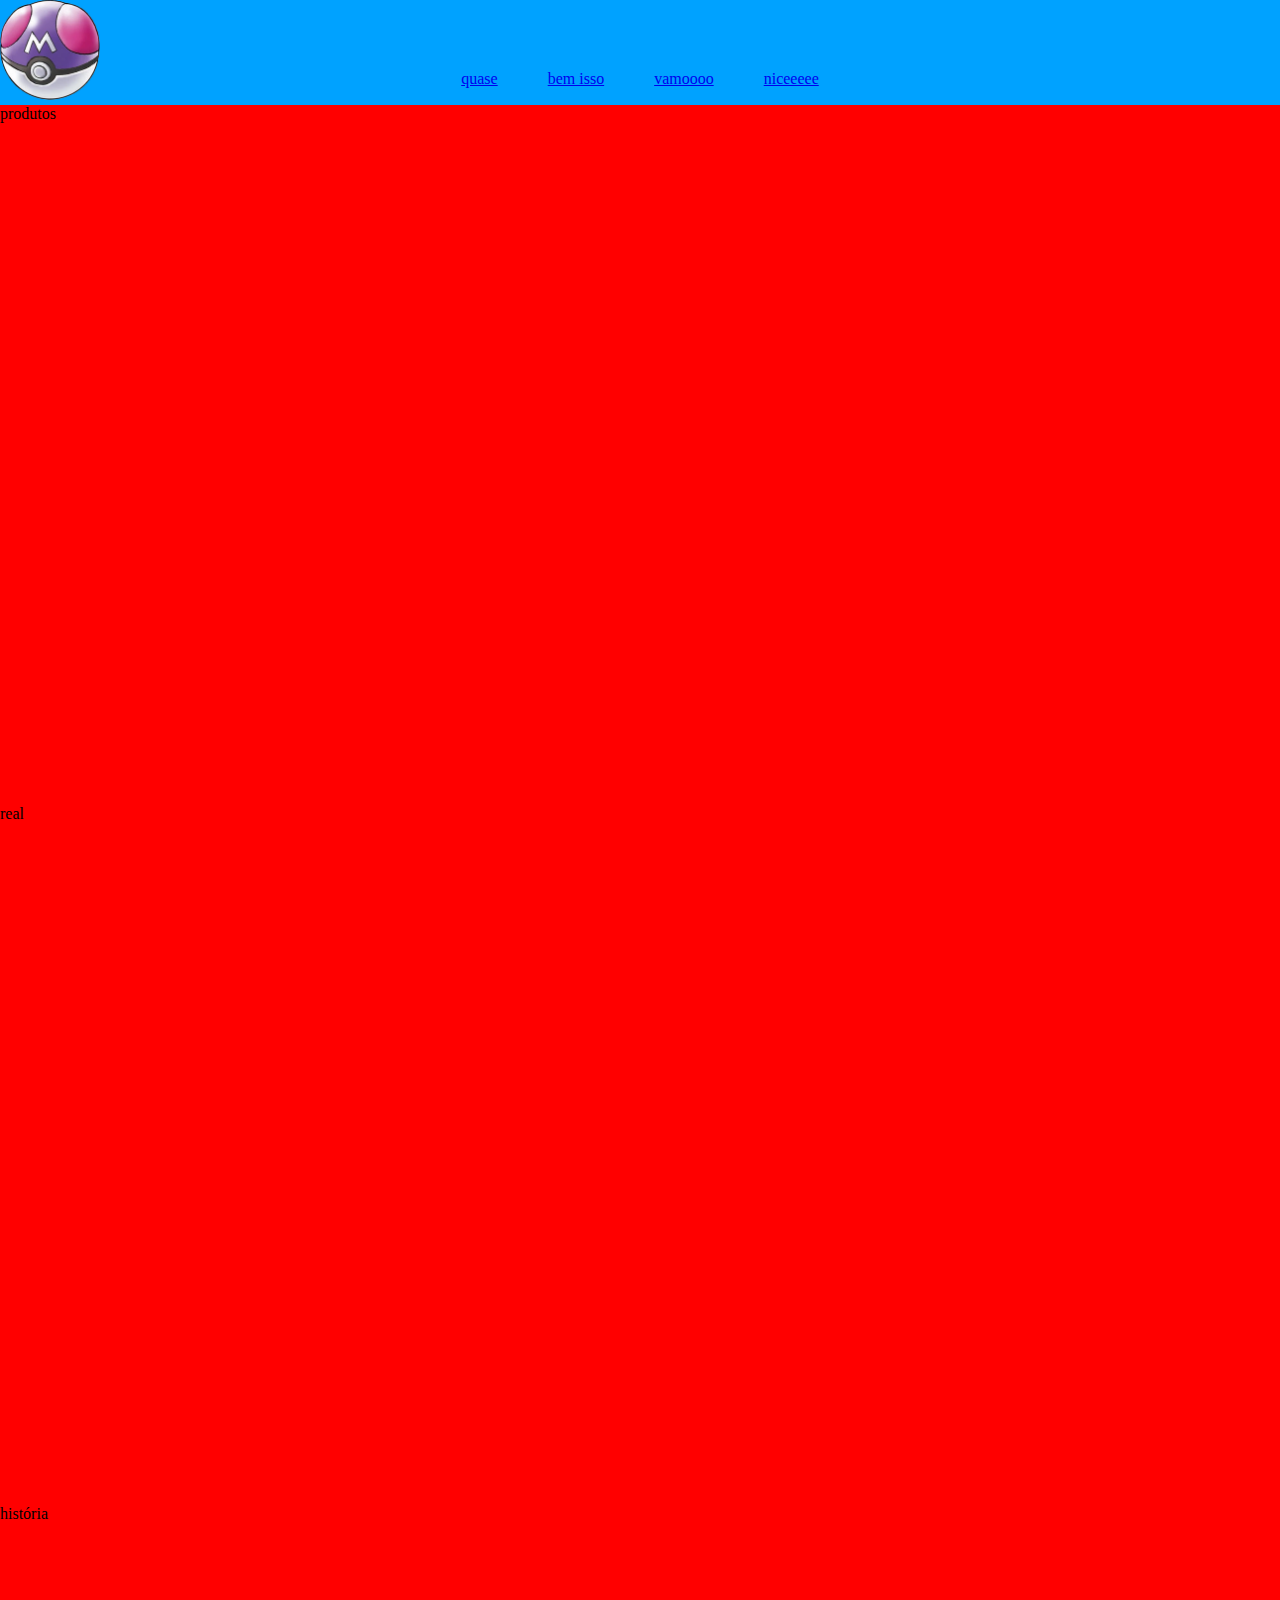
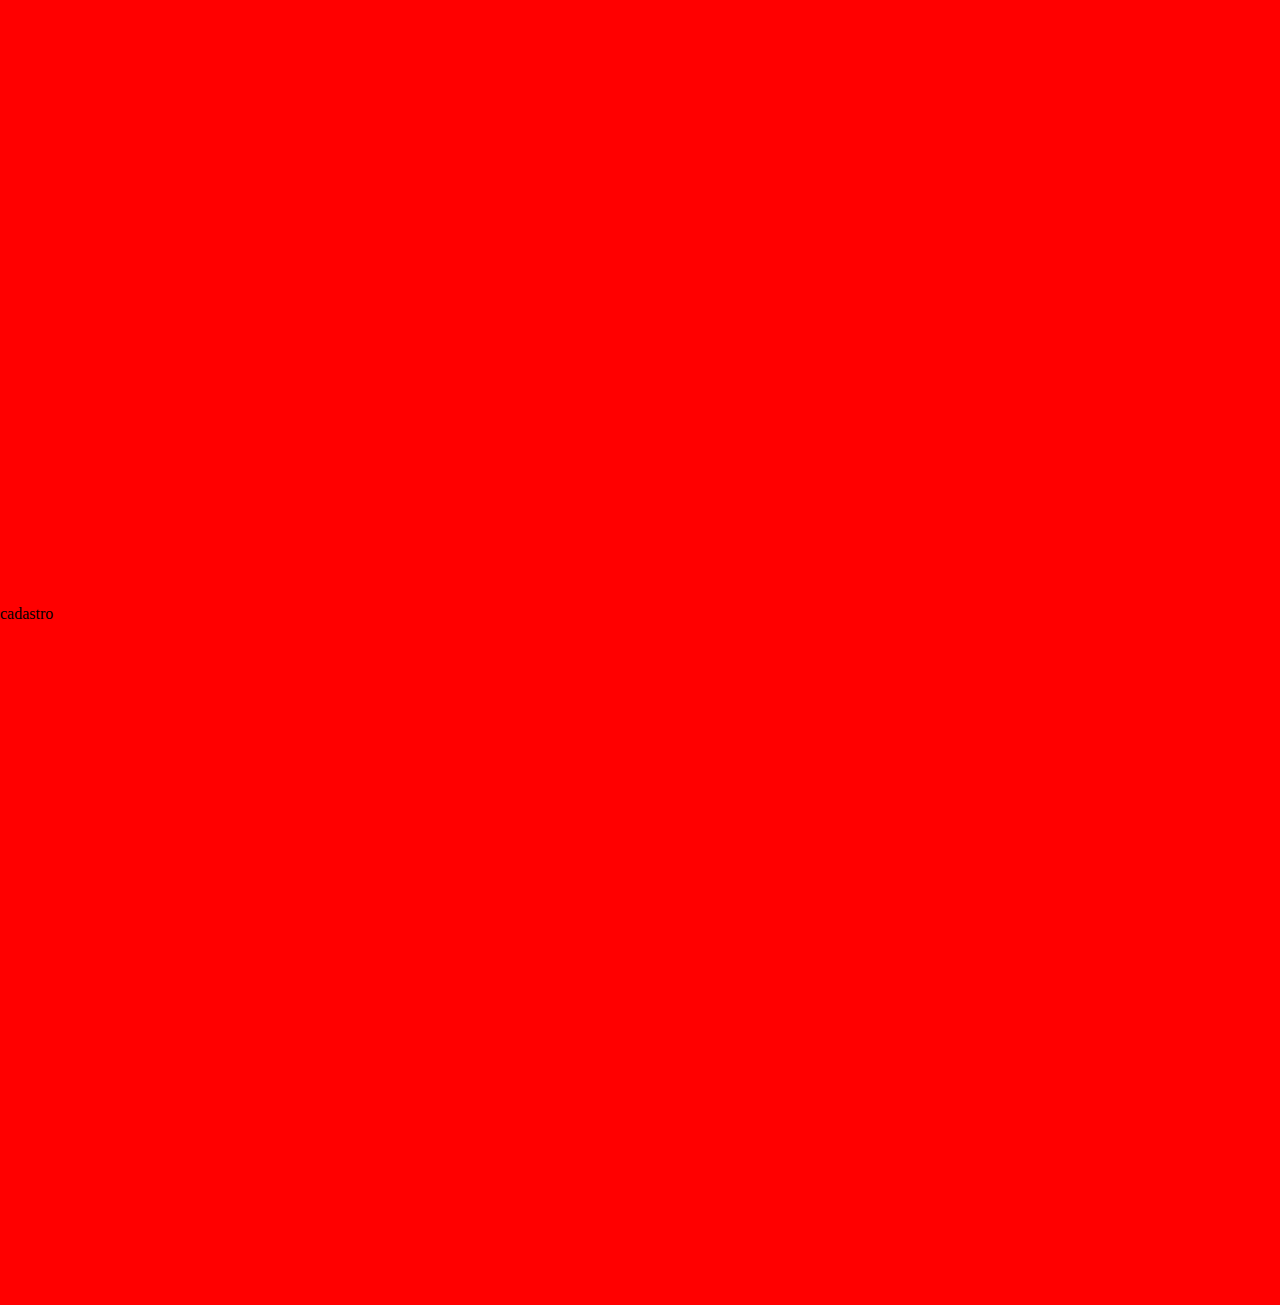
<file: index.html>
<!DOCTYPE html>
        <html lang="en">
        <head>
            <meta charset="UTF-8">
            <meta http-equiv="X-UA-Compatible" content="IE=edge">
            <meta name="viewport" content="width=device-width, initial-scale=1.0">
            <title>landing_page</title>
            <link rel="stylesheet" href="style.css">
        </head>
        <body>

            <header>
                <img class="logotipo" src="fotos/Master_Ball_(Artwork).jpg" alt="">
            </header>
            <nav>
                <ul>
                    <a href="#produtos"><li>quase</li></a>
                    <a href="#real"><li>bem isso</li></a>
                    <a href="#historia"><li>vamoooo</li></a>
                    <a href="#cadastro"><li>niceeeee</li></a>
                </ul>
                </nav>
            <main>
                <section id="produtos">
                    produtos
                </section>
                <section id="real">
                    real
                </section>
                <section id="historia">
                    história
                </section>
                <section id="cadastro">
                    cadastro
                </section>
            </main>
            
    
            <footer>
            
            </footer>
        </body>
        </html>
</file>
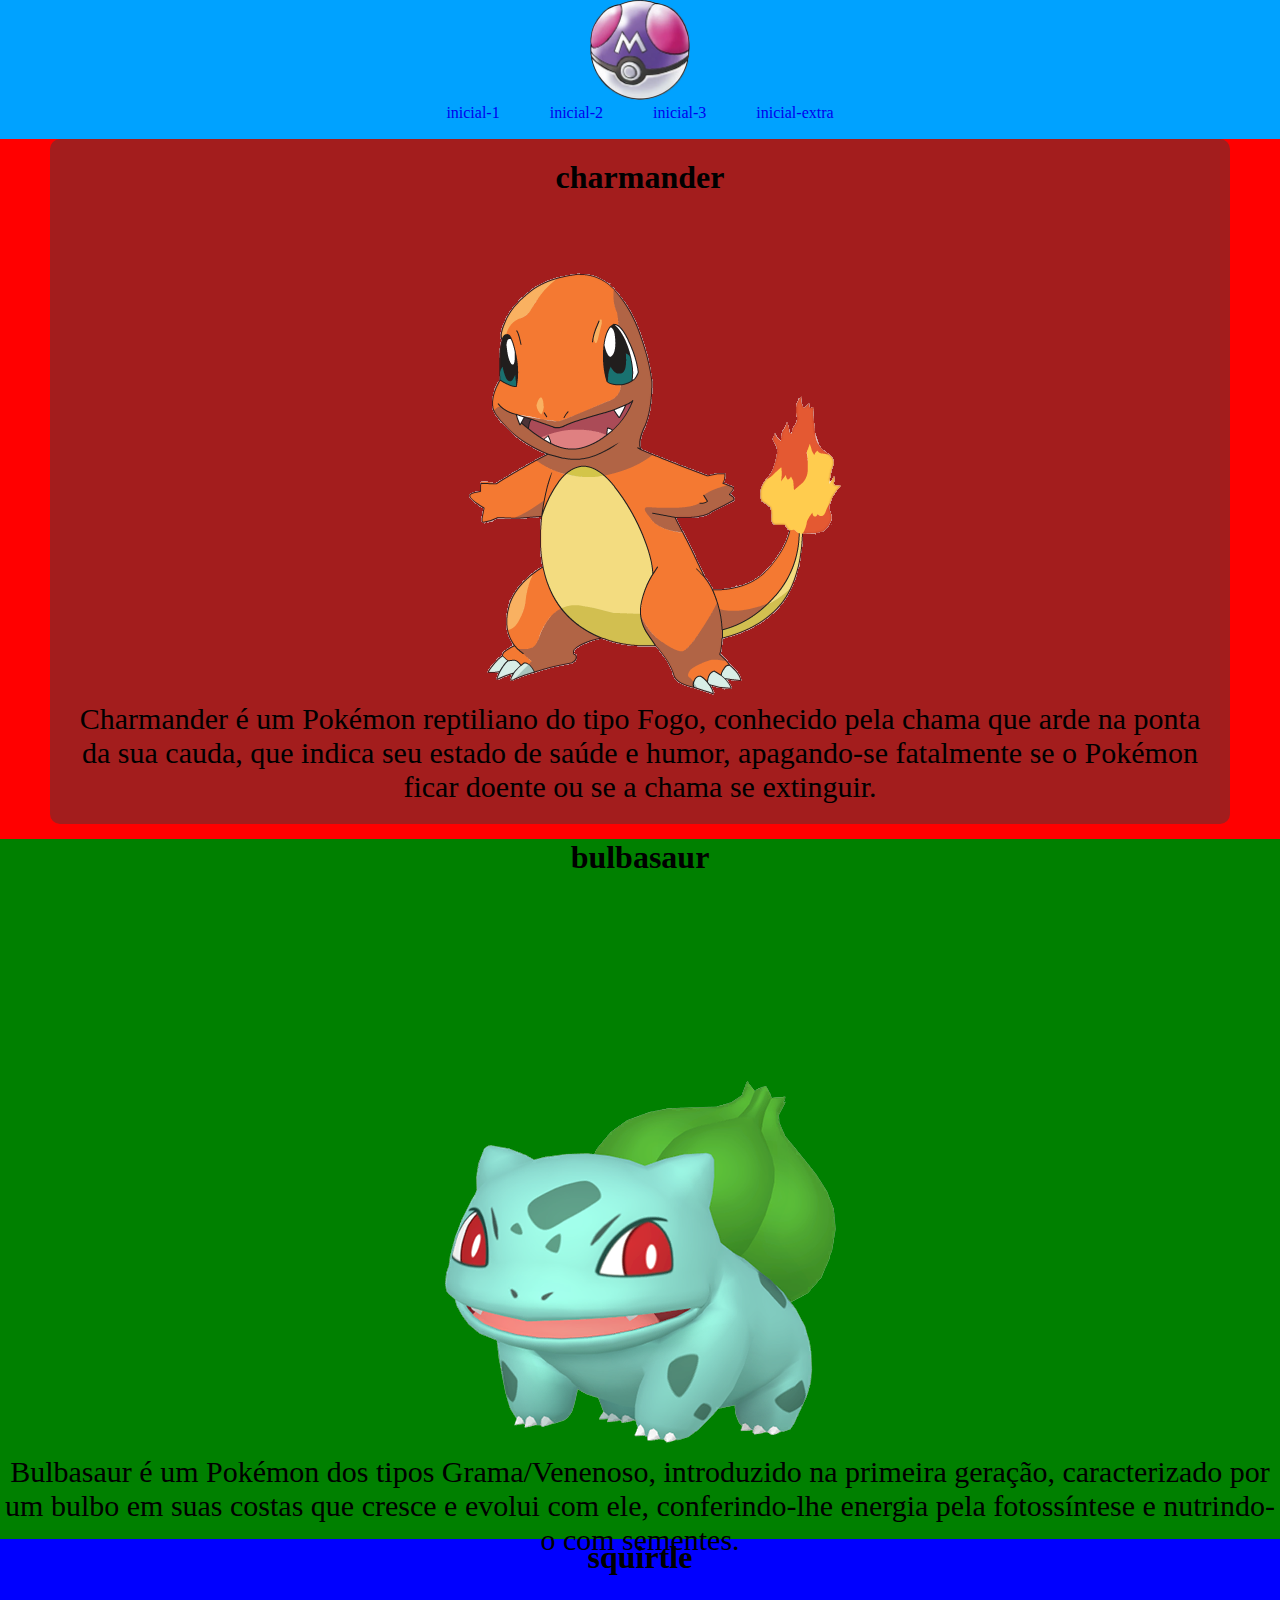
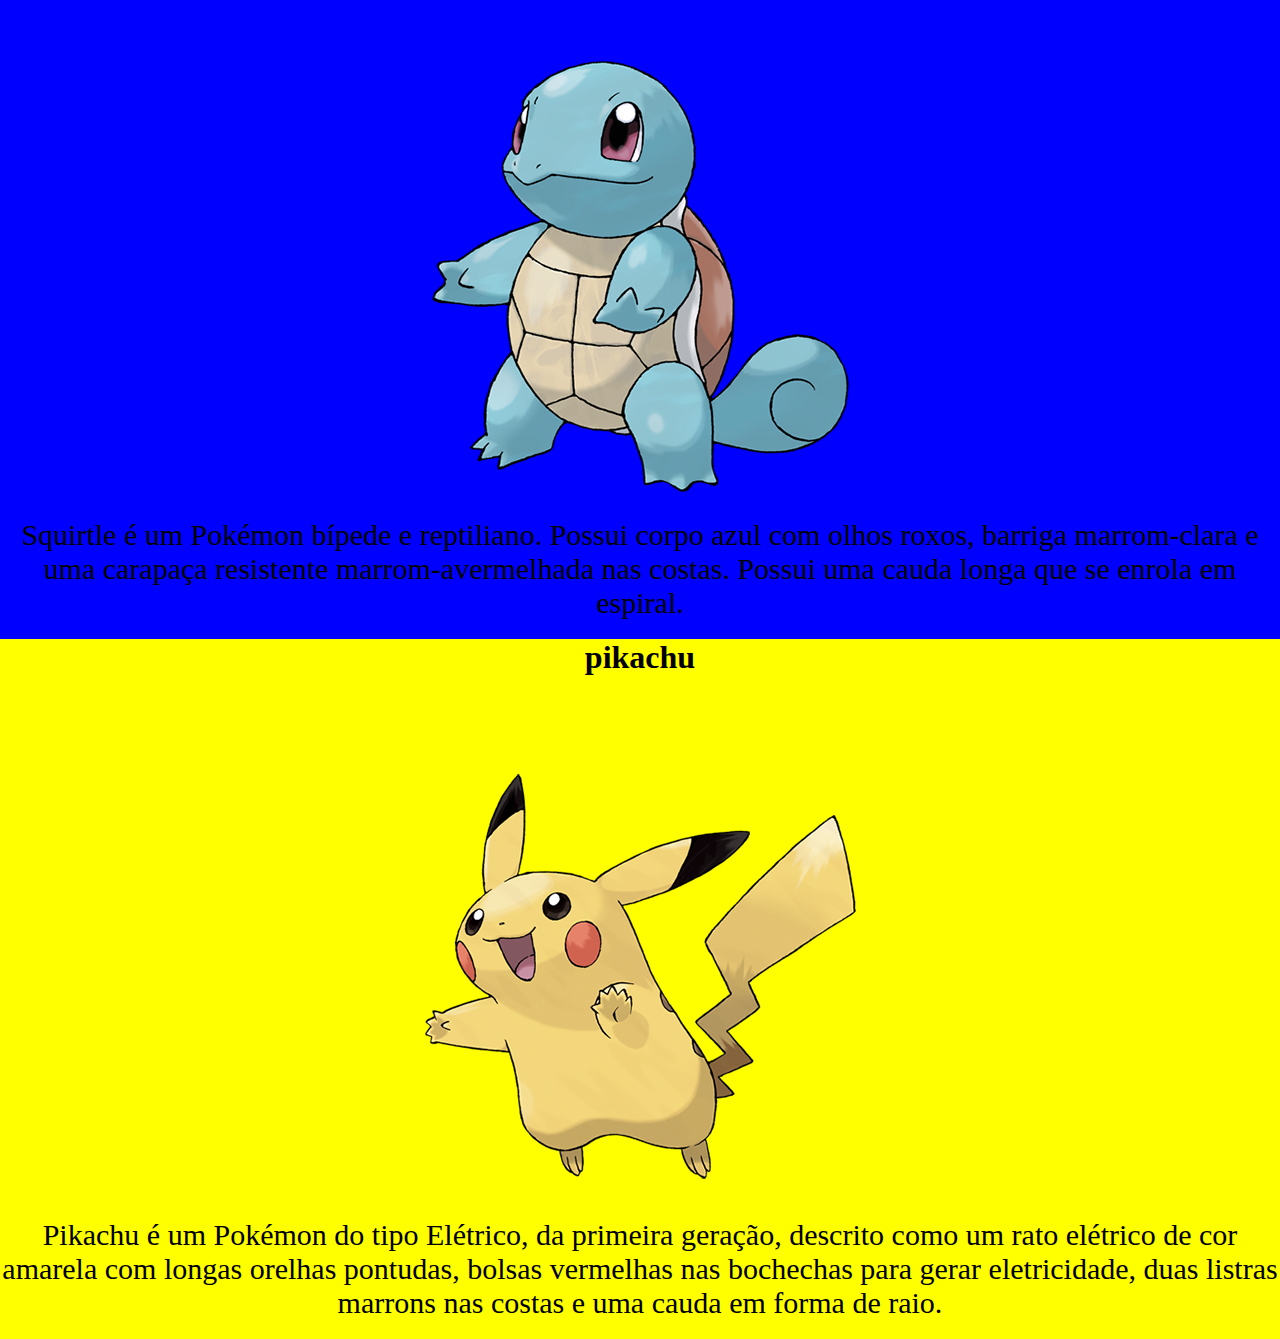
<file: landing_page-main/index.html>
<!DOCTYPE html>
        <html lang="en">
        <head>
            <meta charset="UTF-8">
            <meta http-equiv="X-UA-Compatible" content="IE=edge">
            <meta name="viewport" content="width=device-width, initial-scale=1.0">
            <title>landing_page</title>
            <link rel="stylesheet" href="style.css">
        </head>
        <body>

            <header>
                <img class="logotipo" src="fotos/Master_Ball_(Artwork).jpg" alt="">
            </header>
            <nav class="menu">
                <ul>
                    <a href="#charmander"><li>inicial-1</li></a>
                    <a href="#bulbasaur"><li>inicial-2</li></a>
                    <a href="#squirtle"><li>inicial-3</li></a>
                    <a href="#pikachu"><li>inicial-extra</li></a>
                </ul>
                </nav>
            <main>
                <section id="charmander">
                    <div class="texto_1">

                    
                    <h1>charmander</h1>
                    <img src="fotos/004CharmanderFRLG.jpg" alt="">
                    <p> Charmander é um Pokémon reptiliano do tipo Fogo, conhecido pela chama que arde na ponta da sua cauda, que indica seu estado de saúde e humor, apagando-se fatalmente se o Pokémon ficar doente ou se a chama se extinguir. </p>
                </div>
            </section>
                <section id="bulbasaur">
                    <h1>bulbasaur</h1>
                    <img src="fotos/bulbasaur.png" alt="">
                    <p> Bulbasaur é um Pokémon dos tipos Grama/Venenoso, introduzido na primeira geração, caracterizado por um bulbo em suas costas que cresce e evolui com ele, conferindo-lhe energia pela fotossíntese e nutrindo-o com sementes.</p>
                </section>
                <section id="squirtle">
                    <h1>squirtle</h1>
                    <img src="fotos/007.png" alt="">
                    <p> Squirtle é um Pokémon bípede e reptiliano. Possui corpo azul com olhos roxos, barriga marrom-clara e uma carapaça resistente marrom-avermelhada nas costas. Possui uma cauda longa que se enrola em espiral.</p>
                </section>
                <section id="pikachu">
                    <h1>pikachu</h1>
                    <img src="fotos/025.png" alt="">
                    <p> Pikachu é um Pokémon do tipo Elétrico, da primeira geração, descrito como um rato elétrico de cor amarela com longas orelhas pontudas, bolsas vermelhas nas bochechas para gerar eletricidade, duas listras marrons nas costas e uma cauda em forma de raio.</p>
                </section>
            </main>
            
    
            <footer>
            
            </footer>
        </body>
        </html>
</file>
<file: style.css>
header{
        background-color: rgb(0, 162, 255); 
        height: 70px;
    }

    main{
    background-color:  rgb(0, 162, 255);
    
    }
    nav{
        background-color: rgb(0, 162, 255);
        height: 35px;
        
    }
    *{
    margin: 0;
    padding: 0;
    }
    ul{
        color: aquamarine;
        display: flex;
        justify-content: center;
        gap: 50px;
        list-style-type: none;
    }
    
    h1{
        height: 100px;
    }
    #produtos{
        background-color: rgb(255, 0, 0);
        height: 700px;
    }
    #real{
        background-color: rgb(255, 0, 0);
        height: 700px;
    }
    #historia{
        background-color: rgb(255, 0, 0);
        height: 700px;
    }
    #cadastro{
        background-color: rgb(255, 0, 0);
        height: 700px;
    }
    .logotipo{
        width: 100px;
    }
</file>
<file: landing_page-main/style.css>
*{
        margin: 0;
        padding: 0;
        }
    header{
        background-color: rgb(0, 162, 255); 
    }

    main{
    background-color:  rgb(0, 162, 255);
    
    }
    nav{
        background-color: rgb(0, 162, 255);
        height: 35px;
        
    }
    ul{
        color: aquamarine;
        display: flex;
        justify-content: center;
        gap: 50px;
        list-style-type: none;
    }
    
    h1{
        height: 100px;
    }
    #charmander{
        background-color: red;
        height: 700px;
    }
    #bulbasaur{
        background-color: green;
        height: 700px;
    }
    #squirtle{
        background-color: blue;
        height: 700px;
    }
    #pikachu{
        background-color: yellow;
        height: 700px;
    }
    .logotipo{
        width: 100px;
    }
    .menu a{
        text-decoration: none;
    }
    p{ 
        font-size: 30px;
    }
    body{
        text-align: center;
    }
    .menu a:hover{
        text-decoration-line: underline;
    }
    .texto_1{
        background-color: rgb(163, 29, 29) ;
        margin: 0 50px 0 50px;
        padding: 20px;
        border-radius: 10px;
        transition: 0.4s;
    }
   .texto_1:hover{
        background-color: rgb(92, 1, 1);
   }
    .texto_1 p{
        /* border: solid red 2px
    }
</file>
